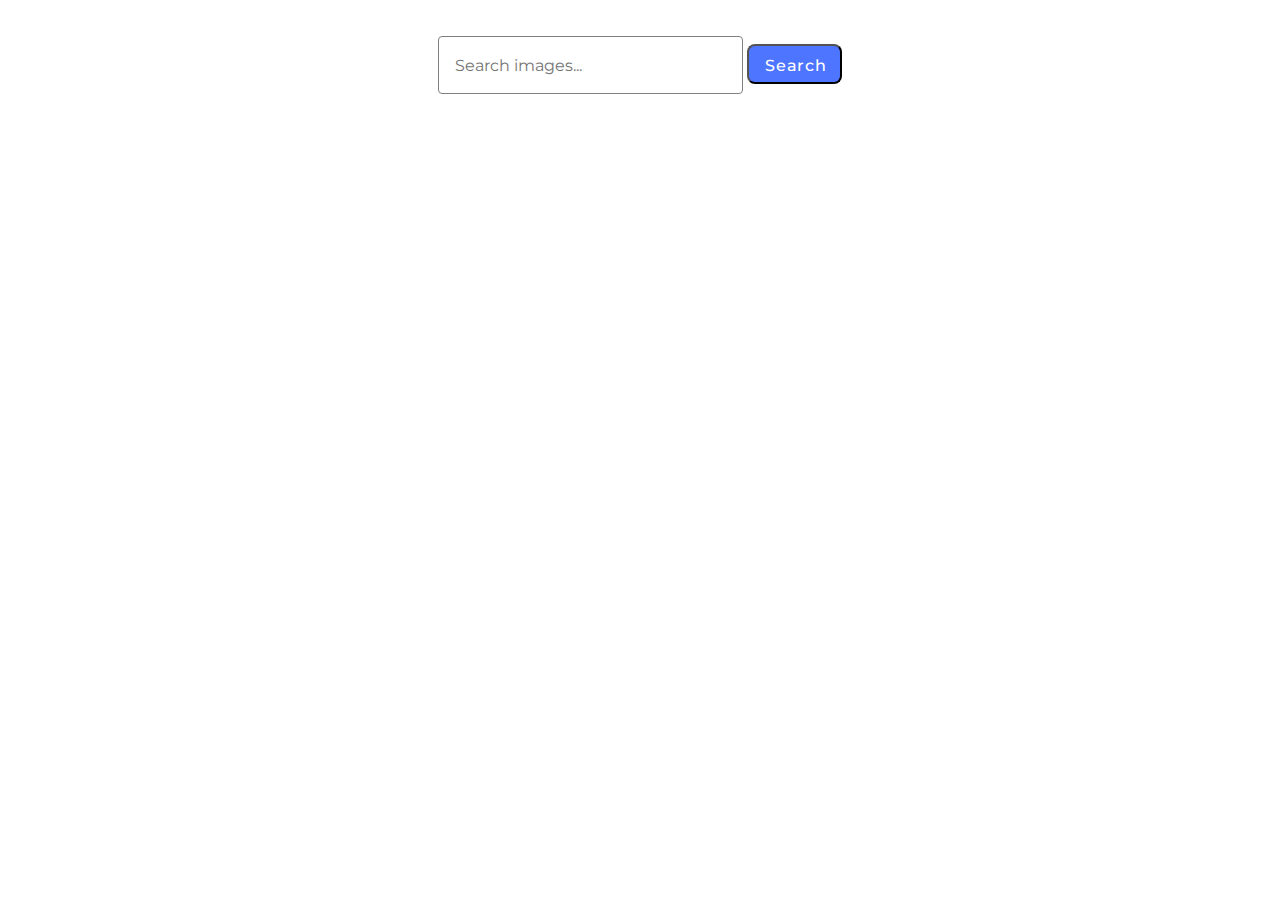
<file: src/index.html>
<!DOCTYPE html>
<html lang="en">

<head>
  <meta charset="UTF-8">
  <meta name="viewport" content="width=device-width, initial-scale=1.0">
  <title>HOMEWORK 11</title>
  <link rel="stylesheet" href="./css/styles.css" />
  <link rel="preconnect" href="https://fonts.googleapis.com">
  <link rel="preconnect" href="https://fonts.gstatic.com" crossorigin>
  <link href="https://fonts.googleapis.com/css2?family=Montserrat:ital,wght@0,100..900;1,100..900&display=swap"
    rel="stylesheet">
</head>

<body>
  <form class="search-form">
    <input class="input" type="text" name="query" placeholder="Search images..." id="search-input" />
    <button class="button" type="submit" id="search-button">Search</button>
  </form>
  <ul class="gallery"></ul>
  <button type="button" class="button is-hidden" data-action="load-more">
    Load more
  </button>
  <div class="loader is-hidden"></div>

  <script type="module" src="./main.js"></script>
</body>

</html>
</file>
<file: src/css/styles.css>
/* Reset styles */
h1,
h2,
h3,
h4,
h5,
h6,
p {
  margin: 0;
}

ul {
  margin: 0;
  padding: 0;
  list-style: none;
}

a {
  /* color: currentColor; */
  text-decoration: none;
}

button {
  cursor: pointer;
}

img {
  display: block;
  max-width: 100%;
  height: auto;
}
/* ===================================== */
body {
  font-family: 'Montserrat', sans-serif;
  font-size: 16px;
  font-weight: 400;
  line-height: 24px;
  letter-spacing: 0.04em;

  color: #2e2f42;
  background-color: #ffffff;
}

.search-form {
  margin-top: 36px;
  text-align: center;
}

.button {
  width: 95px;
  height: 40px;

  font-family: 'Montserrat', sans-serif;
  font-size: 16px;
  font-weight: 500;
  line-height: 24px;
  letter-spacing: 0.04em;

  color: #ffffff;
  background-color: #4e75ff;

  padding: 8px 16px;
  border-radius: 8px;
}

.button:hover {
  background-color: #6c8cff;
}

.input {
  width: 271px;
  height: 40px;
  padding: 8px 16px;

  font: inherit;

  border: 1px solid #808080;
  border-radius: 4px;
  outline: none;
}
/* ================= */
.gallery {
  display: flex;
  flex-wrap: wrap;
  width: 1128px;
  margin: auto;
  margin-top: 32px;
  gap: 24px;
}
.gallery-item {
  width: 360px;
  border: 1px solid #808080;
}

.gallery-link {
  font: inherit;
  color: currentColor;
  text-decoration: none;
}

.gallery-image {
  display: block;
  max-width: 100%;
}

.gallery-description {
  display: flex;
  padding: 4px 20px;
  justify-content: space-between;
}

.gallery-description-item {
  display: flex;
  flex-direction: column;
  align-items: center;
}

.gallery-description-span {
  font-weight: 600;
  line-height: 16px;
}

/* ========================= */
.is-hidden {
  display: none;
}
.loader {
  width: 48px;
  height: 48px;
  border-radius: 50%;
  position: relative;
  animation: rotate 1s linear infinite;
}
.loader::before,
.loader::after {
  content: '';
  box-sizing: border-box;
  position: absolute;
  inset: 0px;
  border-radius: 50%;
  border: 5px solid #fff;
  animation: prixClipFix 2s linear infinite;
}
.loader::after {
  border-color: #4c17c9;
  animation: prixClipFix 2s linear infinite, rotate 0.5s linear infinite reverse;
  inset: 6px;
}

@keyframes rotate {
  0% {
    transform: rotate(0deg);
  }
  100% {
    transform: rotate(360deg);
  }
}

@keyframes prixClipFix {
  0% {
    clip-path: polygon(50% 50%, 0 0, 0 0, 0 0, 0 0, 0 0);
  }
  25% {
    clip-path: polygon(50% 50%, 0 0, 100% 0, 100% 0, 100% 0, 100% 0);
  }
  50% {
    clip-path: polygon(50% 50%, 0 0, 100% 0, 100% 100%, 100% 100%, 100% 100%);
  }
  75% {
    clip-path: polygon(50% 50%, 0 0, 100% 0, 100% 100%, 0 100%, 0 100%);
  }
  100% {
    clip-path: polygon(50% 50%, 0 0, 100% 0, 100% 100%, 0 100%, 0 0);
  }
}
</file>
